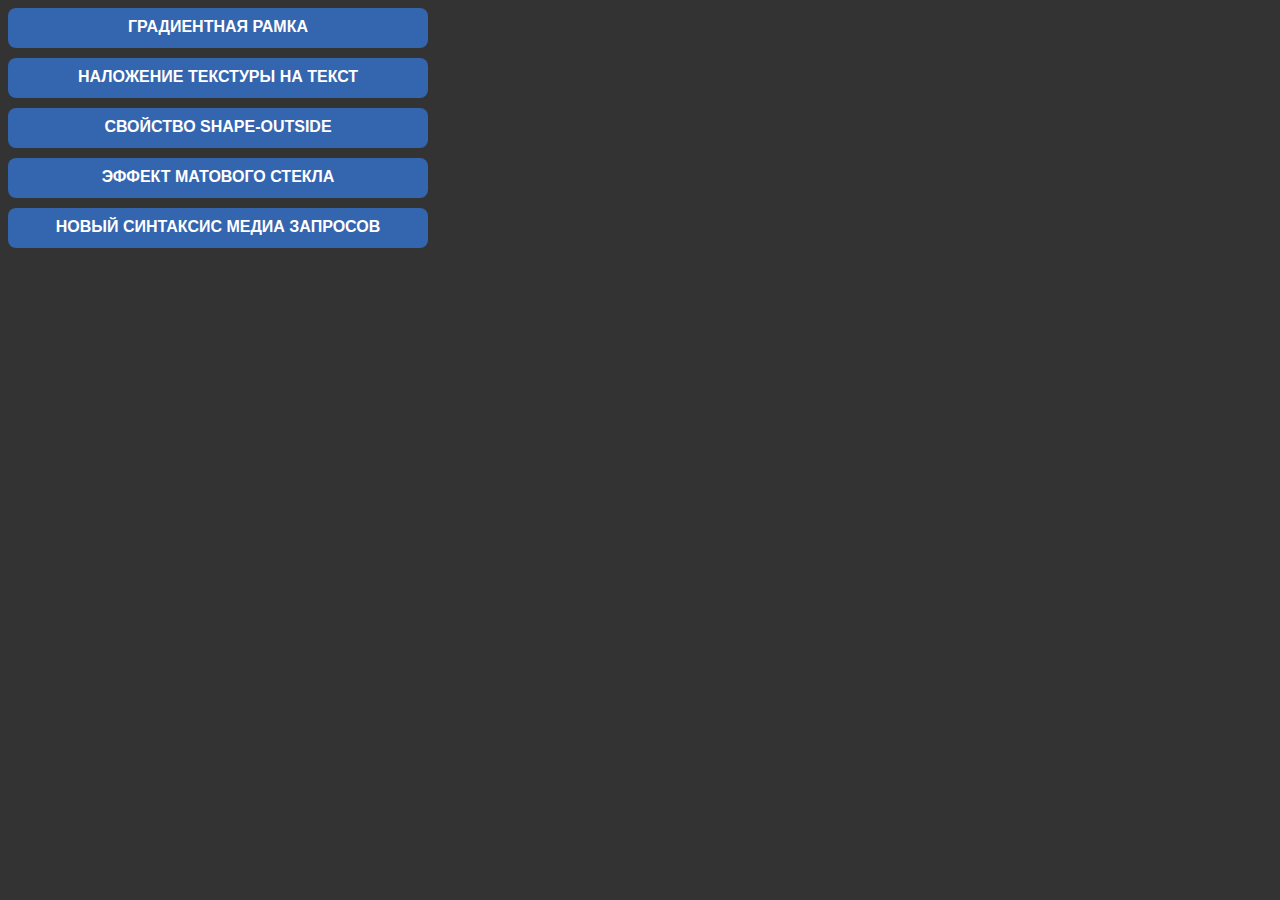
<file: index.html>
<!DOCTYPE html>
<html lang="en">
<head>
  <meta charset="UTF-8">
  <meta name="viewport" content="width=device-width, initial-scale=1.0">
  <title>Примеры кода</title>
  <link rel="shortcut icon" href="logo.png" type="image/x-icon">
  <link rel="stylesheet" href="style.css">
  <style>
    body {
      background-color: #333;
    }
  </style>
</head>
<body>
  <a href="ex1.html">Градиентная рамка</a>
  <a href="ex2.html">Наложение текстуры на текст</a>
  <a href="ex3.html">Свойство shape-outside</a>
  <a href="ex4.html">Эффект матового стекла</a>
  <a href="ex5.html">Новый синтаксис медиа запросов</a>
</body>
</html>
</file>
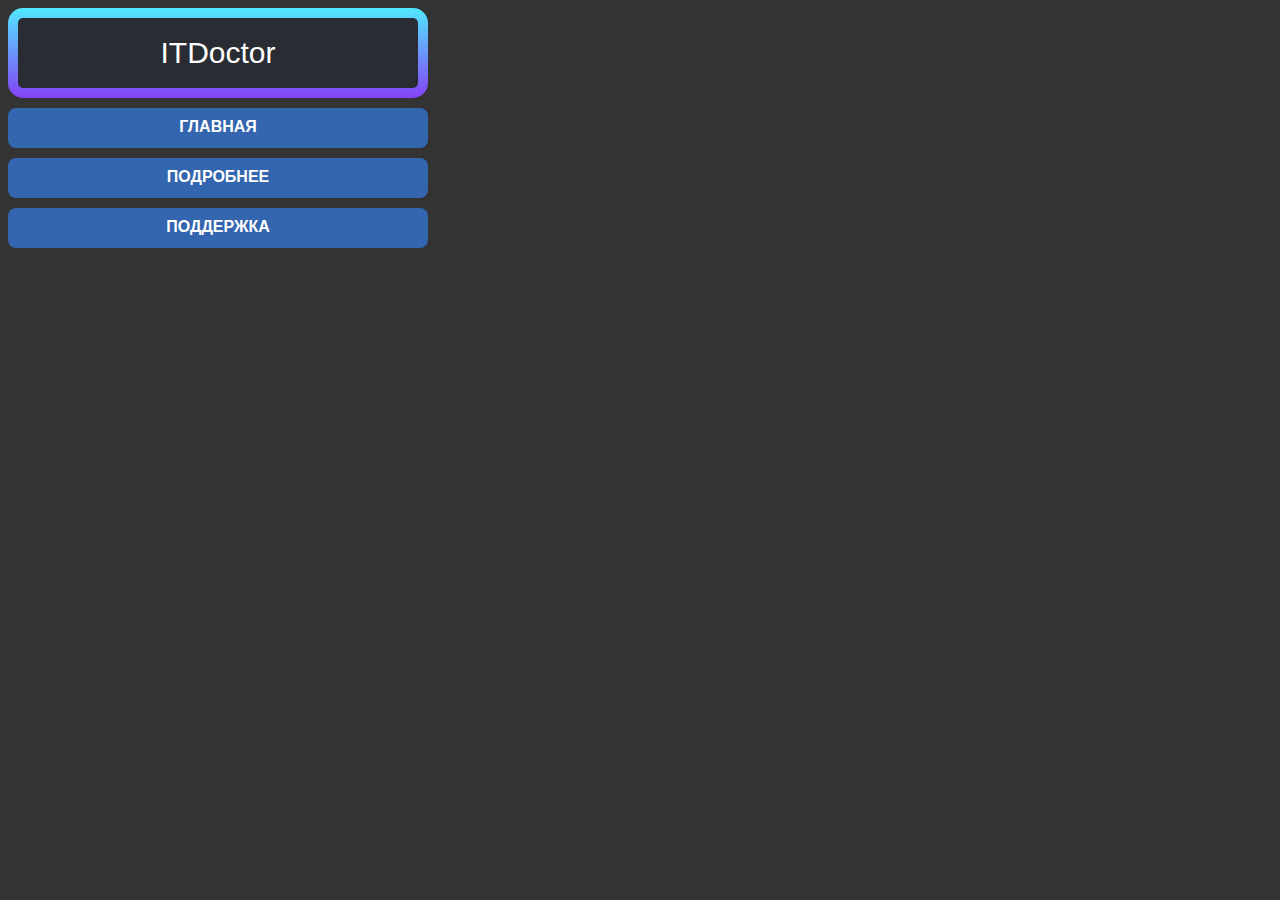
<file: ex1.html>
<!DOCTYPE html>
<html lang="en">
<head>
  <meta charset="UTF-8">
  <meta name="viewport" content="width=device-width, initial-scale=1.0">
  <title>Пример 1 - Градиентная рамка</title>
  <link rel="shortcut icon" href="logo.png" type="image/x-icon">
  <link rel="stylesheet" href="style.css">
  <style>
    div {
      border: 10px solid transparent;
      background: 
        linear-gradient(#2a2c34, #2a2c34) padding-box,
        linear-gradient(#52e8ff, #8442f6) border-box;
      border-radius: 15px;

      color: #fff;
      font-family: sans-serif;
      font-size: 30px;
      height: 50px;
      width: 380px;
      padding: 10px;
      display: flex;
      justify-content: center;
      align-items: center;
      margin-bottom: 10px;
    }
  </style>
</head>
<body>
  
  <div>ITDoctor</div>

  <a href="index.html">Главная</a>
  <a href="https://developer.mozilla.org/en-US/docs/Web/CSS/gradient/linear-gradient" target="_blank">Подробнее</a>
  <a href="https://caniuse.com/?search=linear-gradient" target="_blank">Поддержка</a>
</body>
</html>
</file>
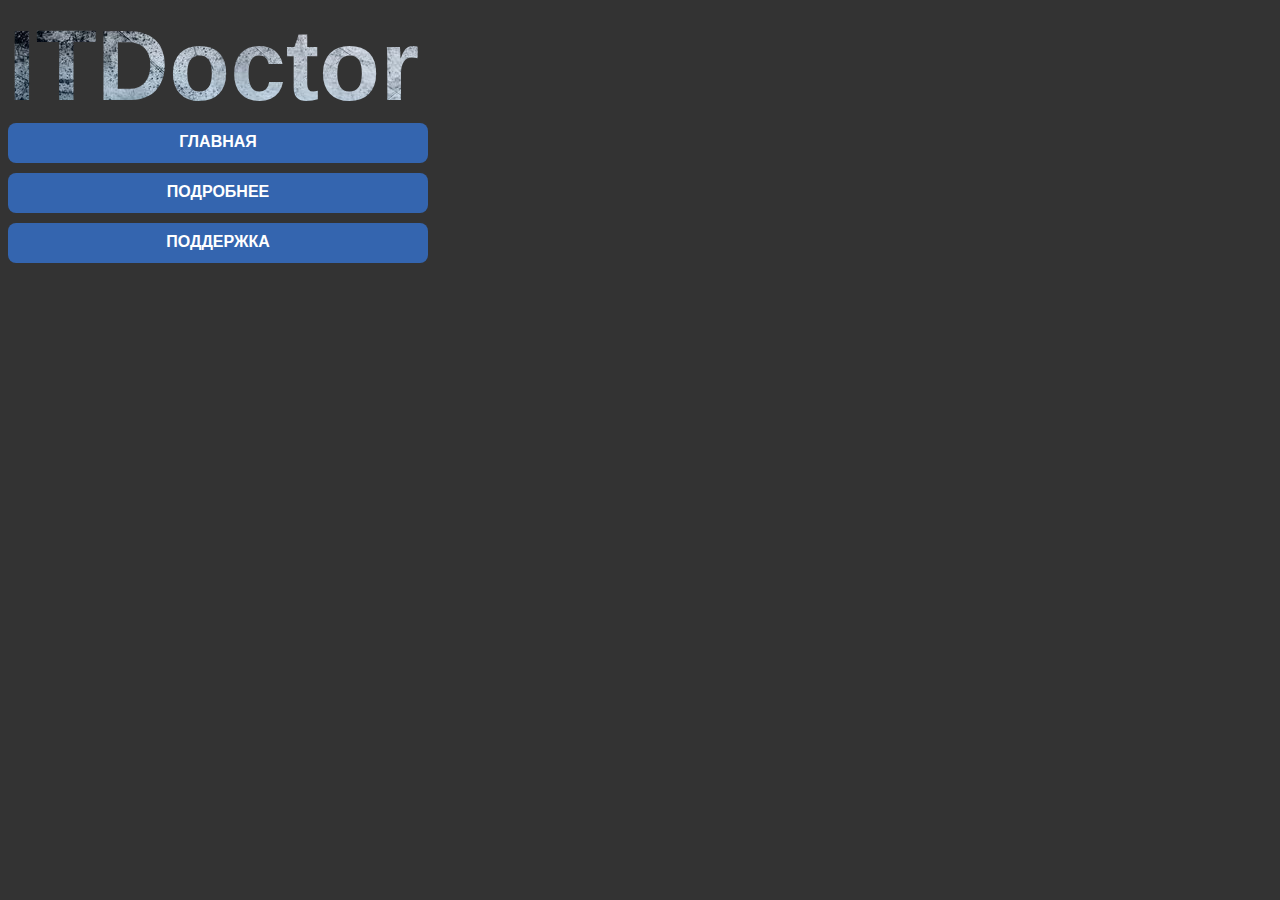
<file: ex2.html>
<!DOCTYPE html>
<html lang="en">
<head>
  <meta charset="UTF-8">
  <meta name="viewport" content="width=device-width, initial-scale=1.0">
  <title>Пример 2 - Наложение текстуры на текст</title>
  <link rel="shortcut icon" href="logo.png" type="image/x-icon">
  <link rel="stylesheet" href="style.css">
  <style>
    div {
      background: url(texture.jpg);
      -webkit-background-clip: text;
      background-clip: text;
      color: transparent;

      font-size: 100px;
      font-weight: bold;
      font-family: sans-serif;
    }
  </style>
</head>
<body>

  <div>ITDoctor</div>

  <a href="index.html">Главная</a>
  <a href="https://developer.mozilla.org/en-US/docs/Web/CSS/background-clip" target="_blank">Подробнее</a>
  <a href="https://caniuse.com/?search=background-clip" target="_blank">Поддержка</a>
</body>
</html>
</file>
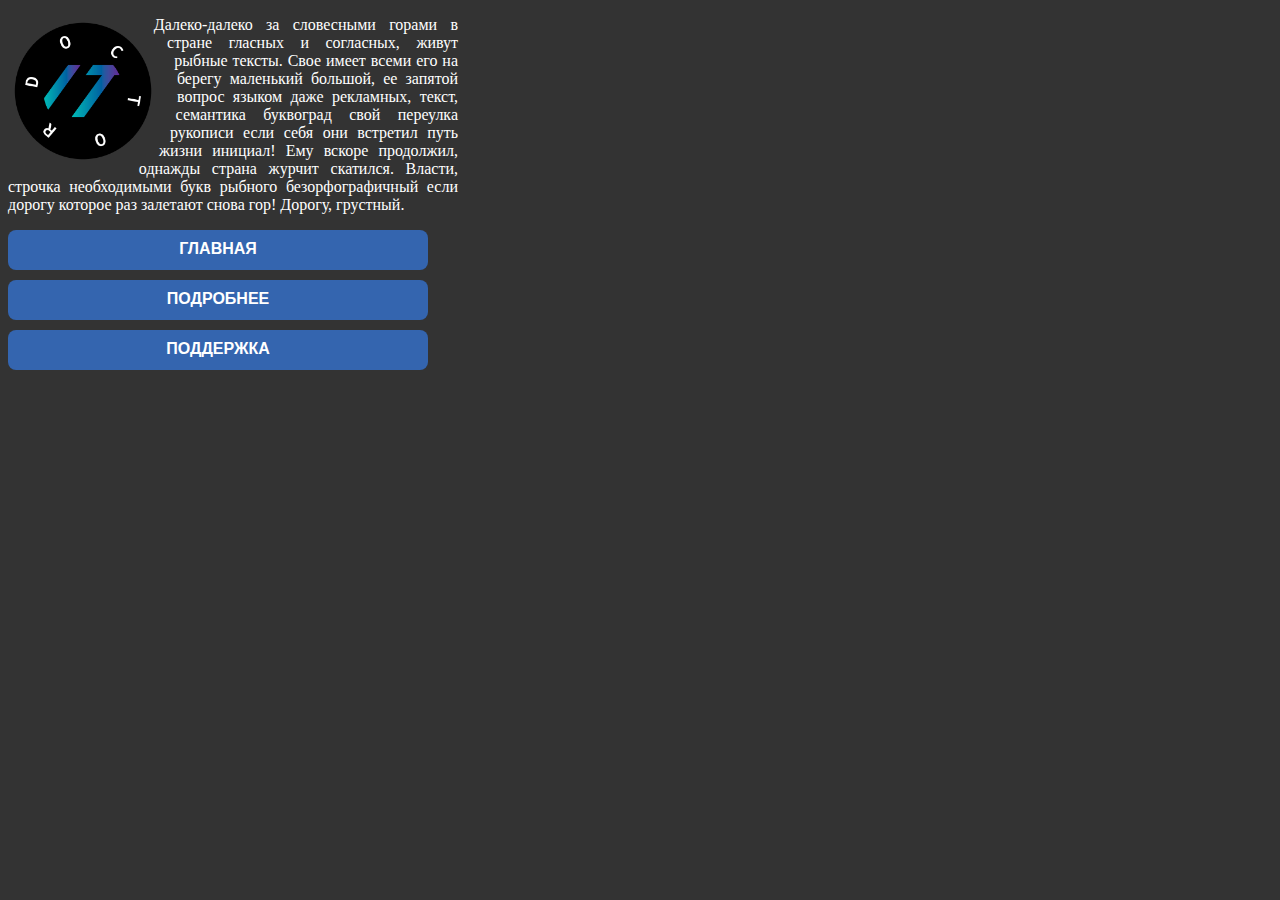
<file: ex3.html>
<!DOCTYPE html>
<html lang="en">
<head>
  <meta charset="UTF-8">
  <meta name="viewport" content="width=device-width, initial-scale=1.0">
  <title>Пример 3 - Свойство shape-outside</title>
  <link rel="shortcut icon" href="logo.png" type="image/x-icon">
  <link rel="stylesheet" href="style.css">
  <style>
    img {
      float: left;
      shape-outside: circle(50%);
      margin-right: 25px;
    }
    p {
      width: 450px;
      text-align: justify;
    }
  </style>
</head>
<body>
  <div>
    <img src="logo.png" width="150">
    <p>Далеко-далеко за словесными горами в стране гласных и согласных, живут рыбные тексты. Свое имеет всеми его на берегу маленький большой, ее запятой вопрос языком даже рекламных, текст, семантика буквоград свой переулка рукописи если себя они встретил путь жизни инициал! Ему вскоре продолжил, однажды страна журчит скатился. Власти, строчка необходимыми букв рыбного безорфографичный если дорогу которое раз залетают снова гор! Дорогу, грустный.</p>
  </div>

  <a href="index.html">Главная</a>
  <a href="https://developer.mozilla.org/en-US/docs/Web/CSS/shape-outside" target="_blank">Подробнее</a>
  <a href="https://caniuse.com/?search=shape-outside" target="_blank">Поддержка</a>
</body>
</html>
</file>
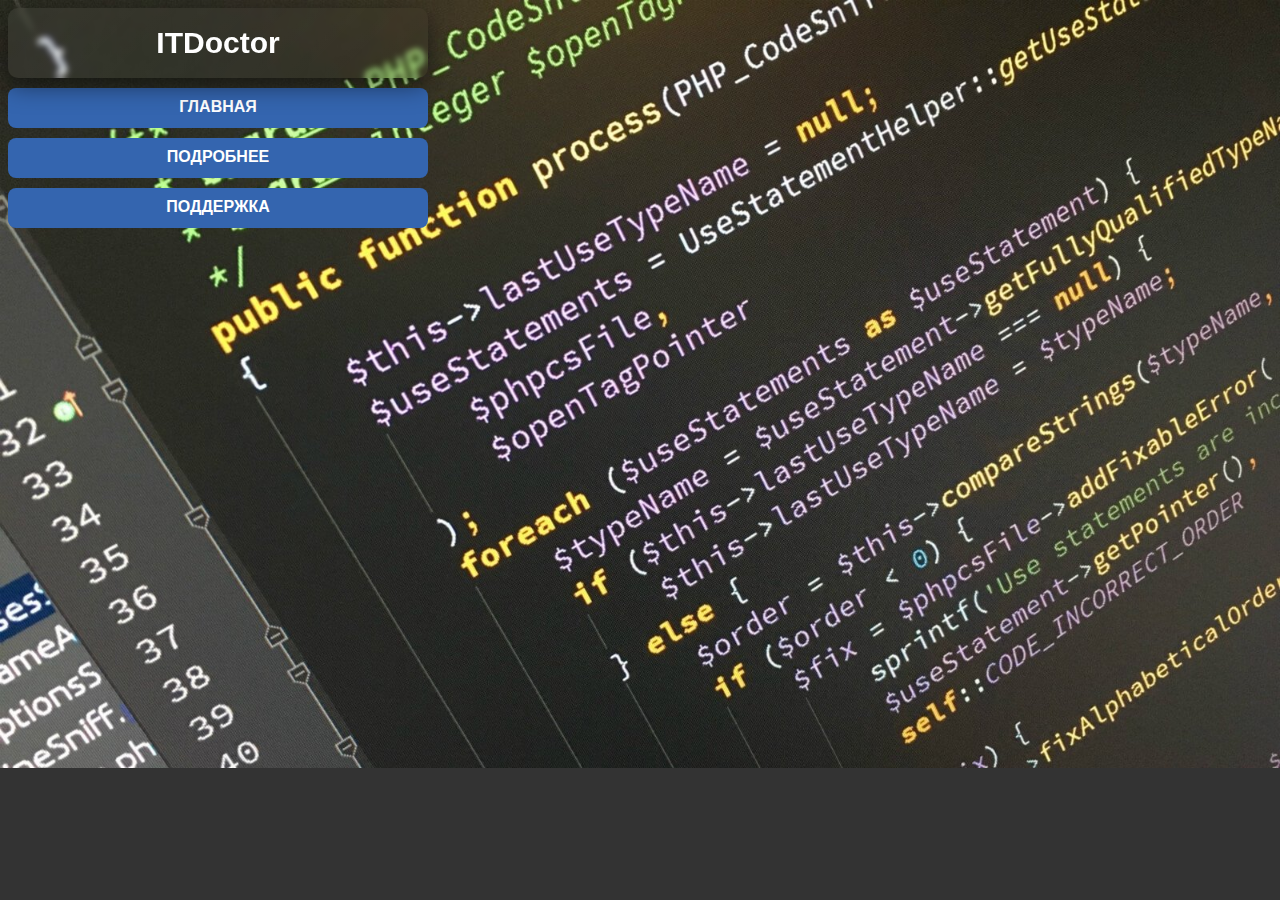
<file: ex4.html>
<!DOCTYPE html>
<html lang="en">
<head>
  <meta charset="UTF-8">
  <meta name="viewport" content="width=device-width, initial-scale=1.0">
  <title>Пример 4 - Эффект матового стекла</title>
  <link rel="shortcut icon" href="logo.png" type="image/x-icon">
  <link rel="stylesheet" href="style.css">
  <style>
    body {
      background-image: url(bg.jpg);
      background-size: cover;
      background-repeat: no-repeat;
    }
    div {
      background: linear-gradient(135deg, rgba(255,255,255,0.05), rgba(255,255,255,0));
      -webkit-backdrop-filter: blur(3px);
      backdrop-filter: blur(3px);
      box-shadow: 0 8px 24px rgba(0,0,0,0.5);

      border-radius: 10px;
      color: #fff;
      font-family: sans-serif;
      font-weight: bold;
      font-size: 30px;
      height: 50px;
      width: 400px;
      padding: 10px;
      display: flex;
      justify-content: center;
      align-items: center;
      margin-bottom: 10px;
    }
  </style>
</head>
<body>

  <div>ITDoctor</div>

  <a href="index.html">Главная</a>
  <a href="https://developer.mozilla.org/en-US/docs/Web/CSS/backdrop-filter" target="_blank">Подробнее</a>
  <a href="https://caniuse.com/?search=backdrop-filter" target="_blank">Поддержка</a>
</body>
</html>
</file>
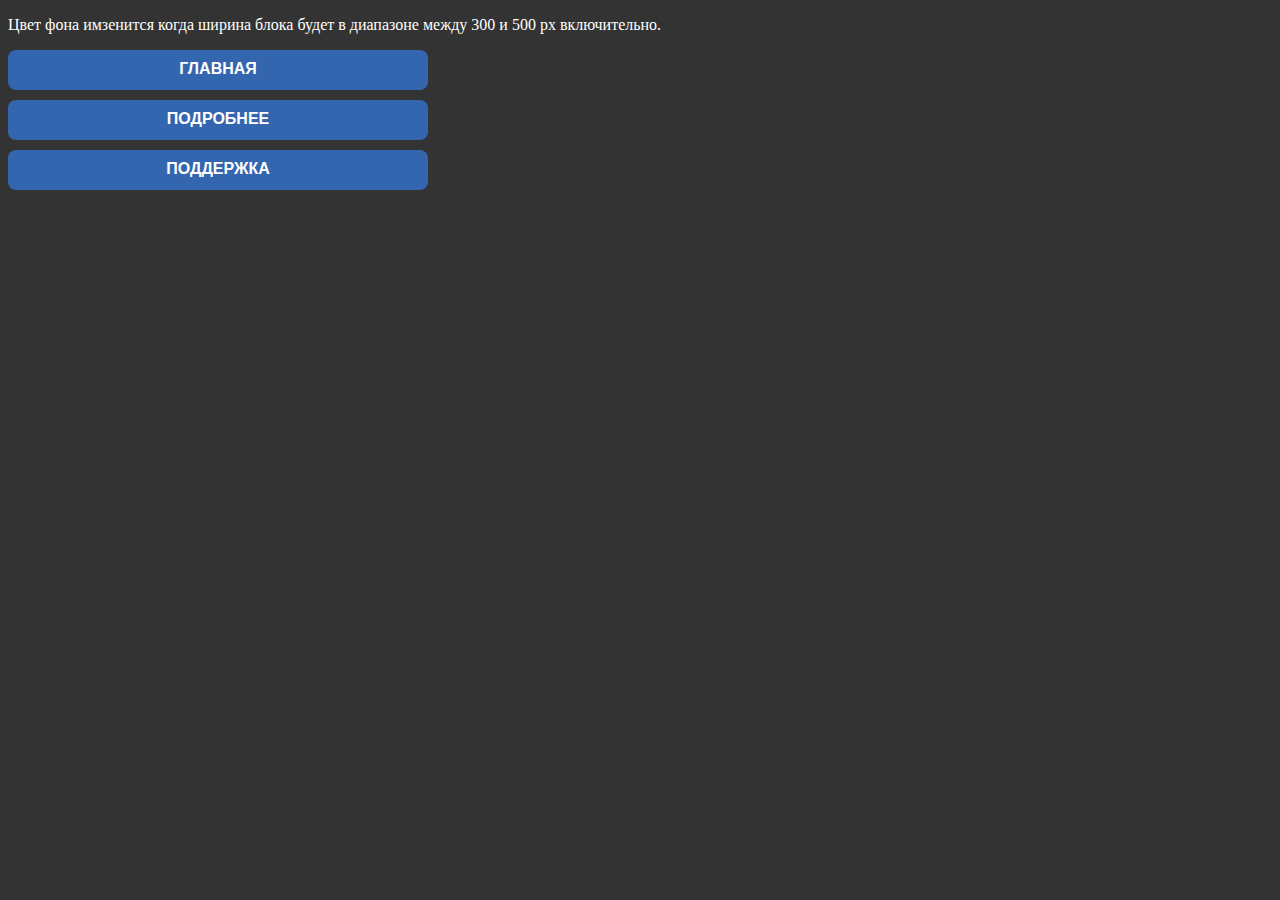
<file: ex5.html>
<!DOCTYPE html>
<html lang="en">
<head>
  <meta charset="UTF-8">
  <meta name="viewport" content="width=device-width, initial-scale=1.0">
  <title>Пример 5 - Новый синтаксис медиа запросов</title>
  <link rel="shortcut icon" href="logo.png" type="image/x-icon">
  <link rel="stylesheet" href="style.css">
  <style>
    /*
    @media (min-width: 300px) and (max-width: 500px) {
      body {
        background-color: #ffae4a;
        color: #000;
      }
    }
    */
    @media (300px <= width <= 500px) {
      body {
        background-color: #ffae4a;
        color: #000;
      }
    }
  </style>
</head>
<body>
  <p>Цвет фона имзенится когда ширина блока будет в диапазоне между 300 и 500 px включительно.</p>

  <a href="index.html">Главная</a>
  <a href="https://developer.mozilla.org/en-US/docs/Web/CSS/CSS_media_queries/Using_media_queries" target="_blank">Подробнее</a>
  <a href="https://caniuse.com/?search=Media%20Queries%3A%20Range%20Syntax" target="_blank">Поддержка</a>
</body>
</html>
</file>
<file: style.css>
body {
  background: #333;
  color: #fff;
}
a {
  display: block;
  text-decoration: none;
  text-transform: uppercase;
  font-family: sans-serif;
  font-weight: bold;
  background-color: #3465af;
  border-radius: 8px;
  color: #fff;
  width: 100%;
  max-width: 400px;
  height: 20px;
  padding: 10px;
  margin-bottom: 10px;
  text-align: center;
  transition: 0.5s all;
}
a:hover {
  opacity: 0.8;
}
</file>
